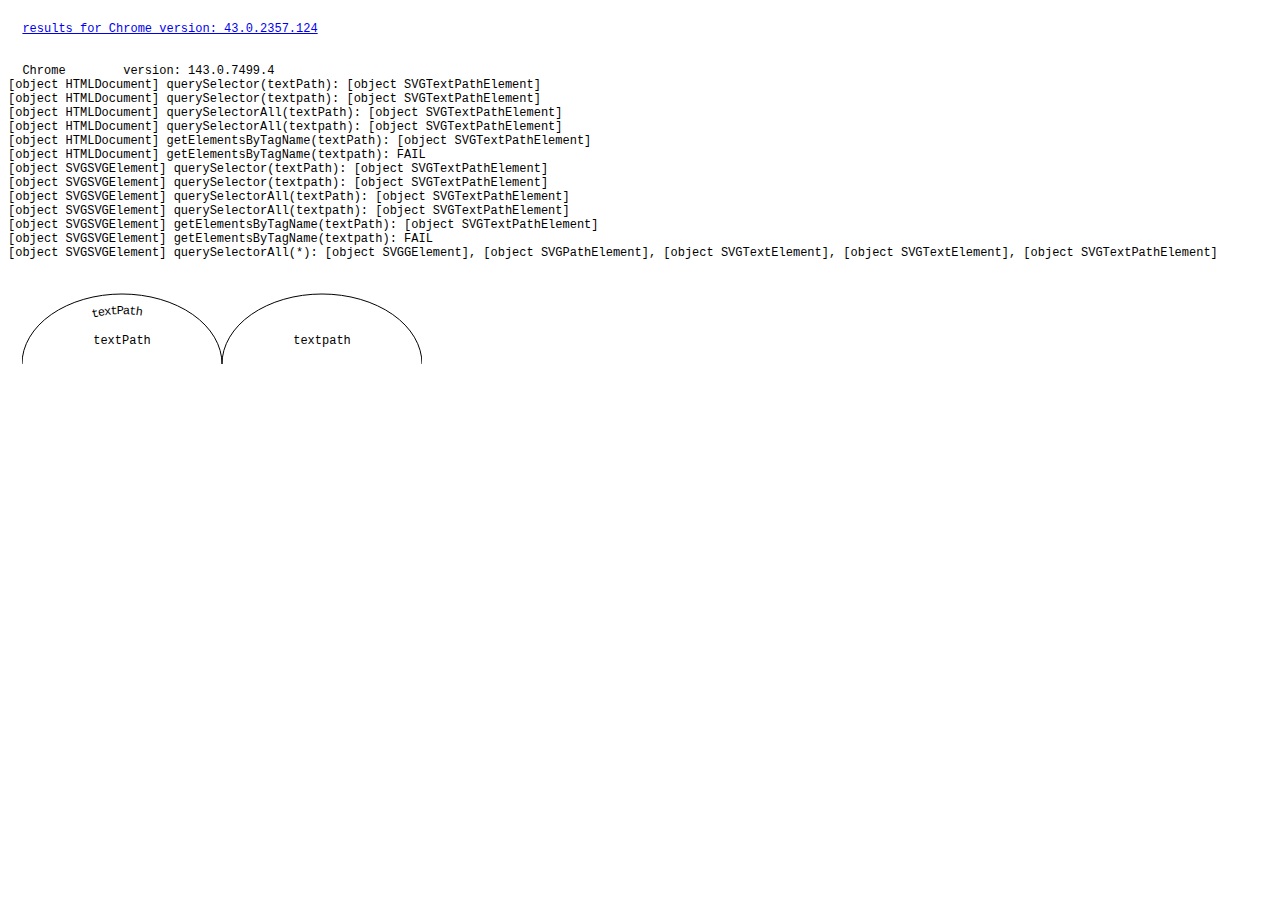
<file: browser/index.html>
﻿<!DOCTYPE html>
<html>
<head>
  <title></title>
  <style type="text/css">
    svg {
      position: absolute;
    }

    body {
      white-space: pre;
      font: 12px Courier;
    }
  </style>
</head>
<body>
  <a href="fullsize.png">results for Chrome version: 43.0.2357.124</a><br />
  <script src="get browser info.js"></script>
  <script type="text/javascript">
    var ns = "http://www.w3.org/2000/svg",
        svg = document.body.appendChild(setAttributes(document.createElementNS(ns, "svg"),
          { height: "320", width: "400" }));

    draw("textPath", svg);

    document.writeln(get_browser_info());
    write(document, "querySelector", "textPath"); // fail
    write(document, "querySelector", "textpath"); // fail
    writeAll(document, "querySelectorAll", "textPath"); // fail
    writeAll(document, "querySelectorAll", "textpath"); // fail
    writeAll(document, "getElementsByTagName", "textPath"); // success!
    writeAll(document, "getElementsByTagName", "textpath"); // fail

    write(svg, "querySelector", "textPath"); // fail
    write(svg, "querySelector", "textpath"); // fail
    writeAll(svg, "querySelectorAll", "textPath"); // fail
    writeAll(svg, "querySelectorAll", "textpath"); // fail
    writeAll(svg, "getElementsByTagName", "textPath"); // success!
    writeAll(svg, "getElementsByTagName", "textpath"); // fail

    writeAll(svg, "querySelectorAll", "*"); // success!

    draw("textpath", svg);

    function write(element, method, selector) {
      var result = element[method](selector);
      document.write(element + " " + method + "(" + selector + "): ");
      if (result) document.write(result); else document.write("FAIL");
      document.writeln("");
    }

    function writeAll(element, method, selector) {
      var results = element[method](selector),
          i = -1,
          n = results.length;
      document.write(element + " " + method + "(" + selector + "): ");
      if (n) {
        while (++i < n) {
          document.write(results[i]);
          if (i < n - 1) document.write(", ");
        }
      } else document.write("FAIL");
      document.writeln("");
    }
    function draw(tp, svg) {
      var indx = svg.getElementsByTagName("g").length,
          dx = indx * 200, p1 = [-100, 0], p2 = [100, 0],
          group = svg.appendChild(setAttributes(document.createElementNS(ns, "g"),
            { transform: "translate(" + (100 + dx) + ",300)" })),
          path = group.appendChild(setAttributes(document.createElementNS(ns, "path"),
            { id: "myPath" + indx, d: "M" + p1 + " A100,70 0 0,1 " + p2, fill: "none", stroke: "black", })),
          tpLabel = group.appendChild(setAttributes(document.createElementNS(ns, "text"), { "text-anchor": "middle", dy: -20 })),
          text = group.appendChild(setAttributes(document.createElementNS(ns, "text"), { dy: 20 })),
          testTp = text.appendChild(setAttributes(document.createElementNS(ns, tp),
            { id: "testTextPath", "xlink:href": "#myPath" + indx, startOffset: 100, }));
      testTp.textContent = tp;
      tpLabel.textContent = tp;
    }
  </script>

</body>
</html>
</file>
